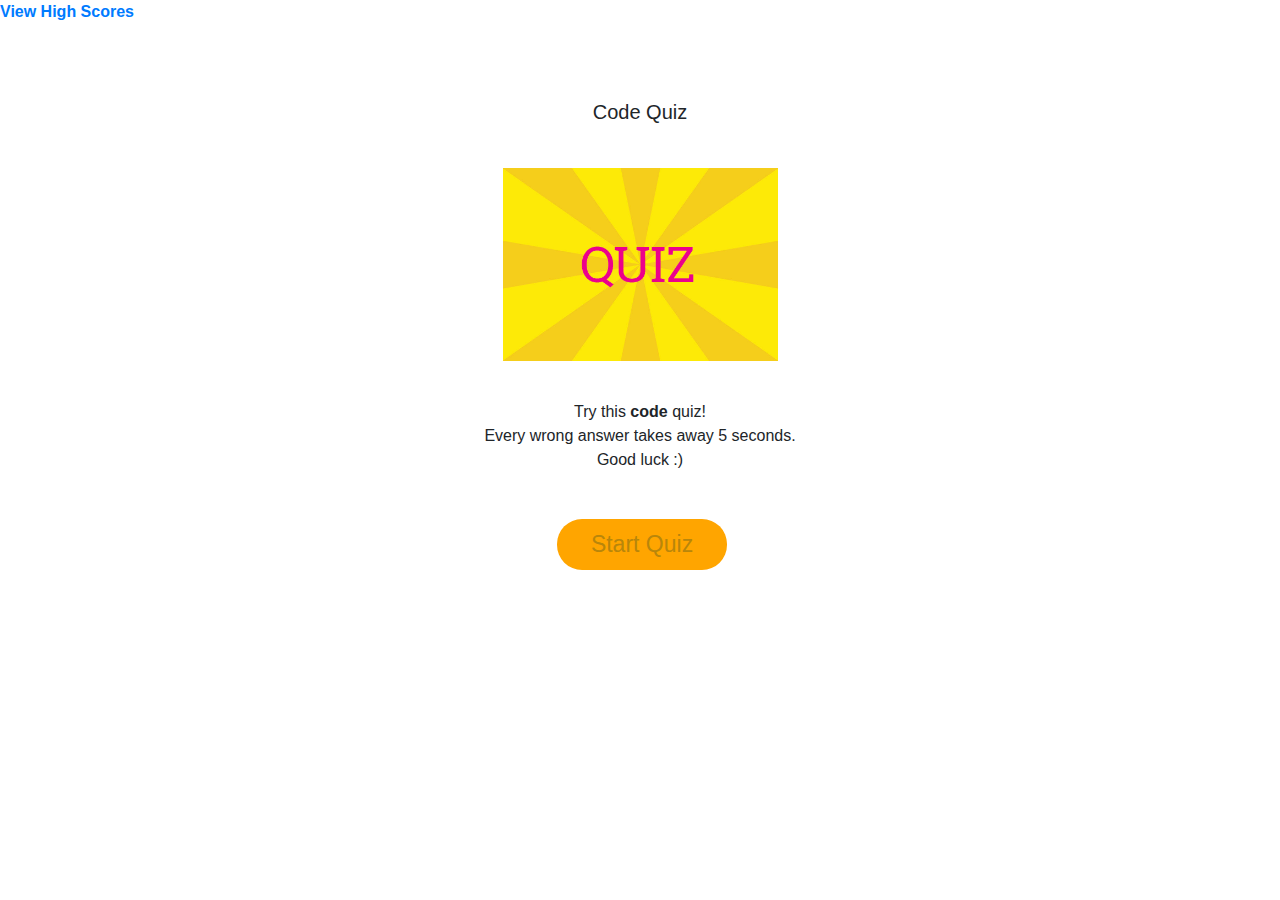
<file: index.html>
<!DOCTYPE html>
<html lang="en">

<head>
    <meta charset="UTF-8">
    <meta name="viewport" content="width= device-width, initial-scale= 1.0">
    <meta http-equiv="X-UA-Compatible" content="ie=edge">
    <title>Code Quiz</title>
    <link rel="stylesheet" href="https://stackpath.bootstrapcdn.com/bootstrap/4.4.1/css/bootstrap.min.css" integrity="sha384-Vkoo8x4CGsO3+Hhxv8T/Q5PaXtkKtu6ug5TOeNV6gBiFeWPGFN9MuhOf23Q9Ifjh" crossorigin="anonymous">
    <link rel="stylesheet" href="styles/styles.css">
</head>

<body>
    <div class="row">
        <div class="col lg 6">
            <a href="highscores.html"><strong>View High Scores</strong></a>
        </div>
        <div class="col lg 6">
            <h6 id="timer"></h6>
        </div>
    </div>

    <div class="row">
        <div class="col lg 4"></div>
        <div class="col lg 4">

            <div id="card-1" class="card">
                <div class="card-body">
                    <h5 class="card-title">Code Quiz</h5><br>
                    <center><img class="resize" src="assets/quiz.jpg"></center><br>
                    <p class="card-text">Try this <strong>code </strong> quiz!<br> Every wrong answer takes away 5 seconds. <br>Good luck :)</p>
                    <div class="col text-center">
                        <button id="start" class="btn">Start Quiz</button>
                    </div>
                </div>
            </div>

            <div id="question-card" class="card" style="display:none">
            
                <div class="card-body">
                    <h3 id="question"></h3>
                    <ul>
                        <li>
                            <button id="answerBtn0" class="btn btn-answer"></button>
                        </li>
                        <li>
                            <button id="answerBtn1" class="btn btn-answer"></button>
                        </li>
                        <li>
                            <button id="answerBtn2" class="btn btn-answer"></button>
                        </li>
                        <li>
                            <button id="answerBtn3" class="btn btn-answer"></button>
                        </li>
                        <li id="response-alert"></li>
                    </ul>
                </div>
            </div>

            <div id="game-over-screen" class="card" style="display:none">
                
                <div class="card-body">
                    <h3 id="game-over"></h3>
                    <div id="score-text"></div>
                    <label for="initials">Insert your initials:</label>
                    <br>
                    <input type="text" id="initials">
                    <button id="btn-initials" class="btn">Submit</button>
                </div>
            </div>

        </div>
        <div class="col lg 2"></div>
    </div>

    <script src="scripts/logic.js"></script>

    <script src="https://code.jquery.com/jquery-3.4.1.slim.min.js" integrity="sha384-J6qa4849blE2+poT4WnyKhv5vZF5SrPo0iEjwBvKU7imGFAV0wwj1yYfoRSJoZ+n" crossorigin="anonymous"></script>
    <script src="https://cdn.jsdelivr.net/npm/popper.js@1.16.0/dist/umd/popper.min.js" integrity="sha384-Q6E9RHvbIyZFJoft+2mJbHaEWldlvI9IOYy5n3zV9zzTtmI3UksdQRVvoxMfooAo" crossorigin="anonymous"></script>
    <script src="https://stackpath.bootstrapcdn.com/bootstrap/4.4.1/js/bootstrap.min.js" integrity="sha384-wfSDF2E50Y2D1uUdj0O3uMBJnjuUD4Ih7YwaYd1iqfktj0Uod8GCExl3Og8ifwB6" crossorigin="anonymous"></script>
</body>

</html>
</file>
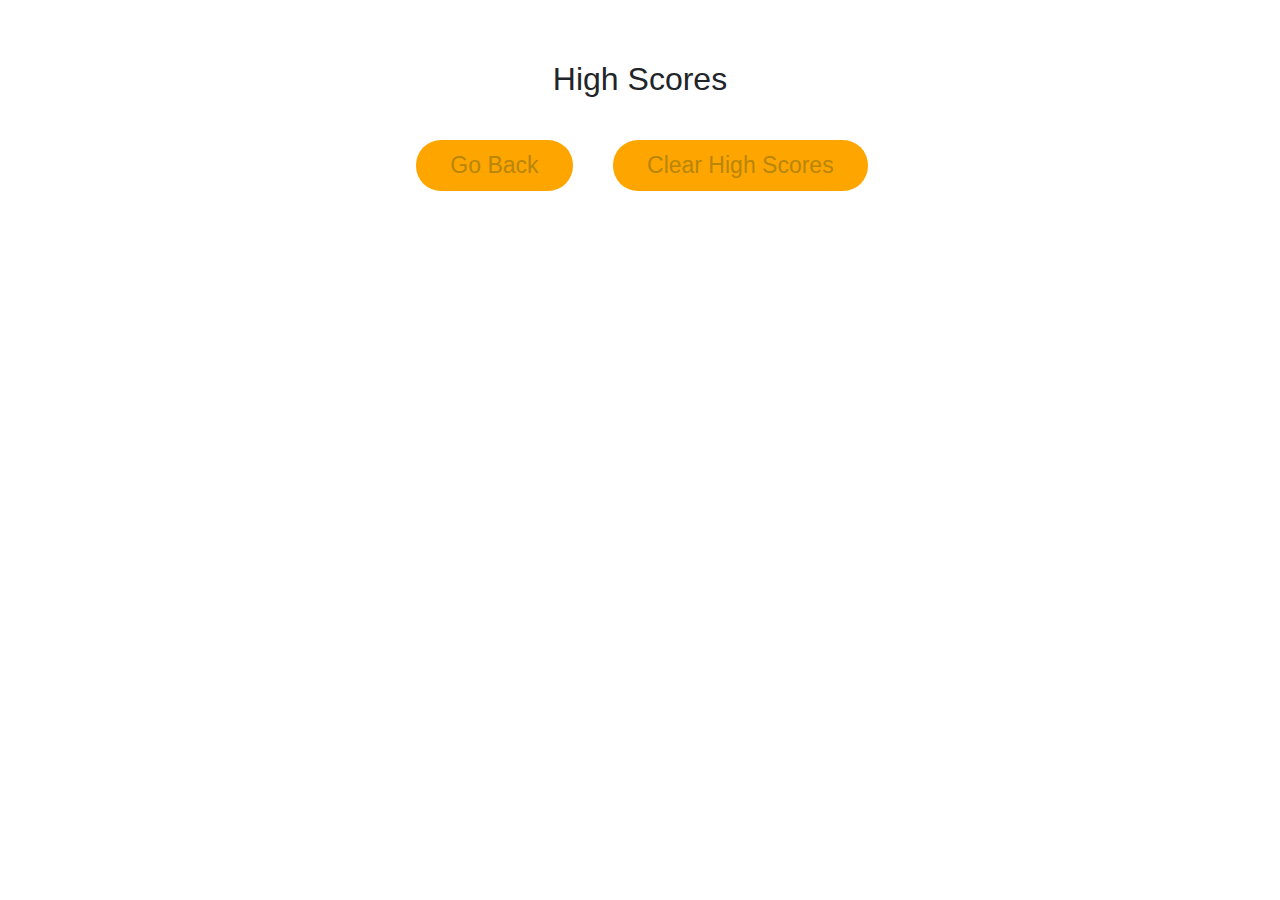
<file: highscores.html>
<!DOCTYPE html>
<html lang="en">

<head>
    <meta charset="UTF-8">
    <meta name="viewport" content="width= device-width, initial-scale=1.0">
    <meta http-equiv="X-UA-Compatible" content="ie=edge">
    <title>High Scores</title>
    <link rel="stylesheet" href="https://stackpath.bootstrapcdn.com/bootstrap/4.4.1/css/bootstrap.min.css" integrity="sha384-Vkoo8x4CGsO3+Hhxv8T/Q5PaXtkKtu6ug5TOeNV6gBiFeWPGFN9MuhOf23Q9Ifjh" crossorigin="anonymous">
    <link rel="stylesheet" href="styles/styles.css">
</head>

<body>
    <div class="row">
        
        <div id="score-card" class="col lg ">
            <div class="card" style="display:block">
                <div class="card-body">
                    <h2 class="card-title" id="highScores">High Scores</h2>
                    <ol id="high-scores-list">

                    </ol>
                    <div id="buttonScoreDiv">
                        <button id="btn-go-back" class="btn">Go Back</button>
                        <button id="btn-clear-scores" class="btn">Clear High Scores</button>
                    </div>
                </div>
            </div>
        </div>
        
    </div>

    <script src="scripts/scores.js"></script>

    <script src="https://code.jquery.com/jquery-3.4.1.slim.min.js" integrity="sha384-J6qa4849blE2+poT4WnyKhv5vZF5SrPo0iEjwBvKU7imGFAV0wwj1yYfoRSJoZ+n" crossorigin="anonymous"></script>
    <script src="https://cdn.jsdelivr.net/npm/popper.js@1.16.0/dist/umd/popper.min.js" integrity="sha384-Q6E9RHvbIyZFJoft+2mJbHaEWldlvI9IOYy5n3zV9zzTtmI3UksdQRVvoxMfooAo" crossorigin="anonymous"></script>
    <script src="https://stackpath.bootstrapcdn.com/bootstrap/4.4.1/js/bootstrap.min.js" integrity="sha384-wfSDF2E50Y2D1uUdj0O3uMBJnjuUD4Ih7YwaYd1iqfktj0Uod8GCExl3Og8ifwB6" crossorigin="anonymous"></script>
</body>

</html>
</file>
<file: styles/styles.css>
ol {
    text-align: center;
    list-style-position: inside;
}

ul {
    list-style-type: none;
}

#timer  {
    text-align: right;
    padding: 10px;
    margin: 10px;
    color: black;
}

.card-body {
    margin-top: 40px;
   
}

.card {
    margin: 0 auto;
    
    border: none;
}

.card-title {
    padding-bottom: 10px;
    margin-bottom: 10px;
    text-align: center;
}

.card-text {
    font-size: 16px;
    text-align: center;
    padding: 15px;
}

.btn {
    border: none;
    background-color: orange;
    border-radius: 25px;
    box-shadow: rgba(0, 0, 0, 0.1) 0px 1px 6px 0px rgba(0, 0, 0, 0.2) 0px 1px 1px
      0px;
    color: darkgoldenrod;
    display: inline-block;
    font-size: 23px;
    line-height: 23px;
    margin: 16px 16px 16px 20px;
    padding: 14px 34px;
    text-align: center;
    cursor: pointer;
}

#response-alert {
    border-top: 3px;
    border-color: gray;
    color: gray;
}

#game-over-screen {
    text-align: center;
}

#buttonScoreDiv {
    text-align: center;
}

#highScores {
    text-align: center;
}

img.resize {
    max-width:75%;
    max-height:75%;
  }
  
  @media (max-width: 690px) {
    .btn {
      font-size: 1rem;
      margin: 16px 0px 0px 0px;
      padding: 10px 15px;
    }
  }
  
  @media (max-width: 500px) {
    .btn {
      font-size: 0.8rem;
    }
    }
</file>
